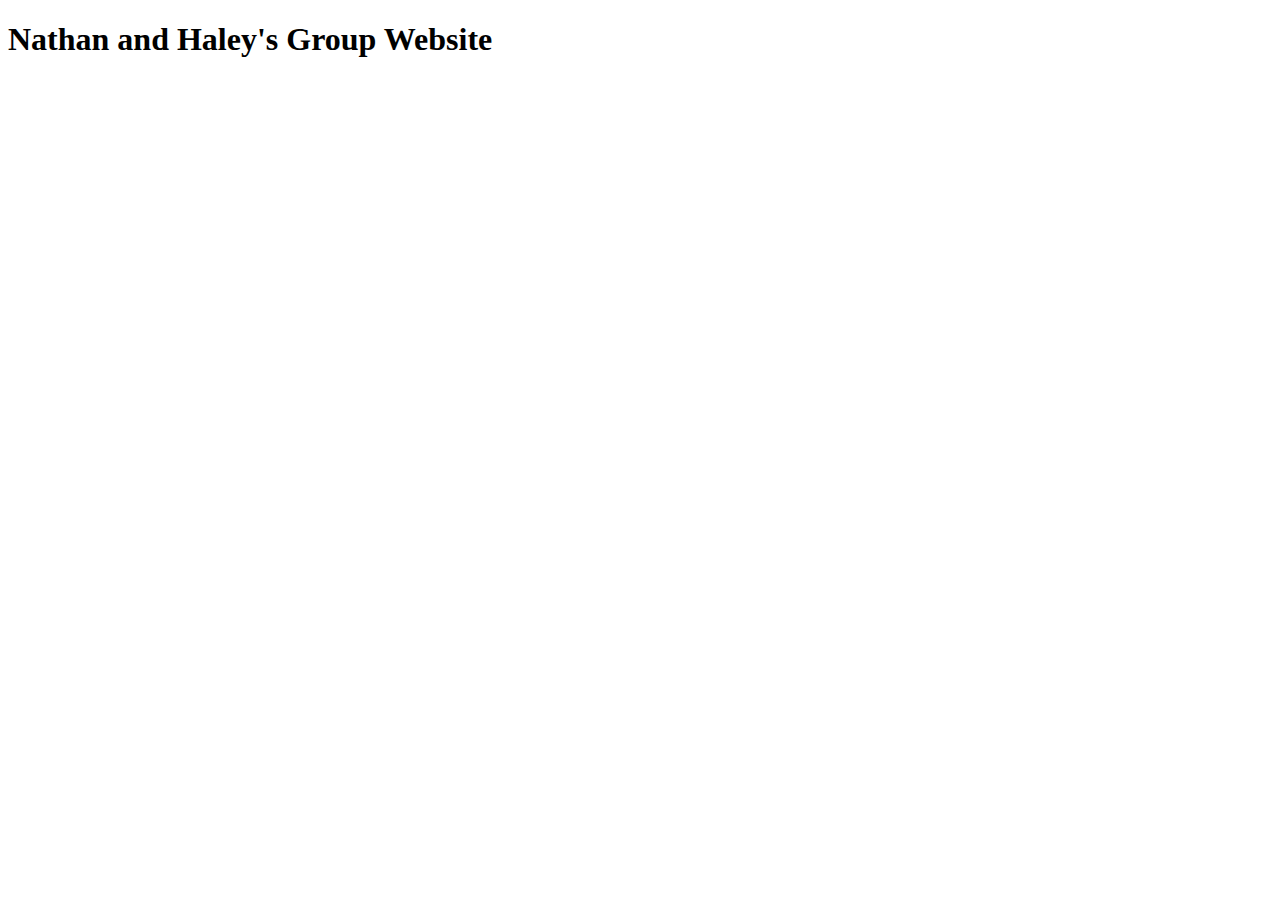
<file: index.html>
<!DOCTYPE html>
<html lang="en">
<head>
    <meta charset="UTF-8">
    <meta http-equiv="X-UA-Compatible" content="IE=edge">
    <meta name="viewport" content="width=device-width, initial-scale=1.0">
    <title>Group Website</title>
</head>
<body>

    <h1>Nathan and Haley's Group Website</h1>

</body>
</html>
</file>
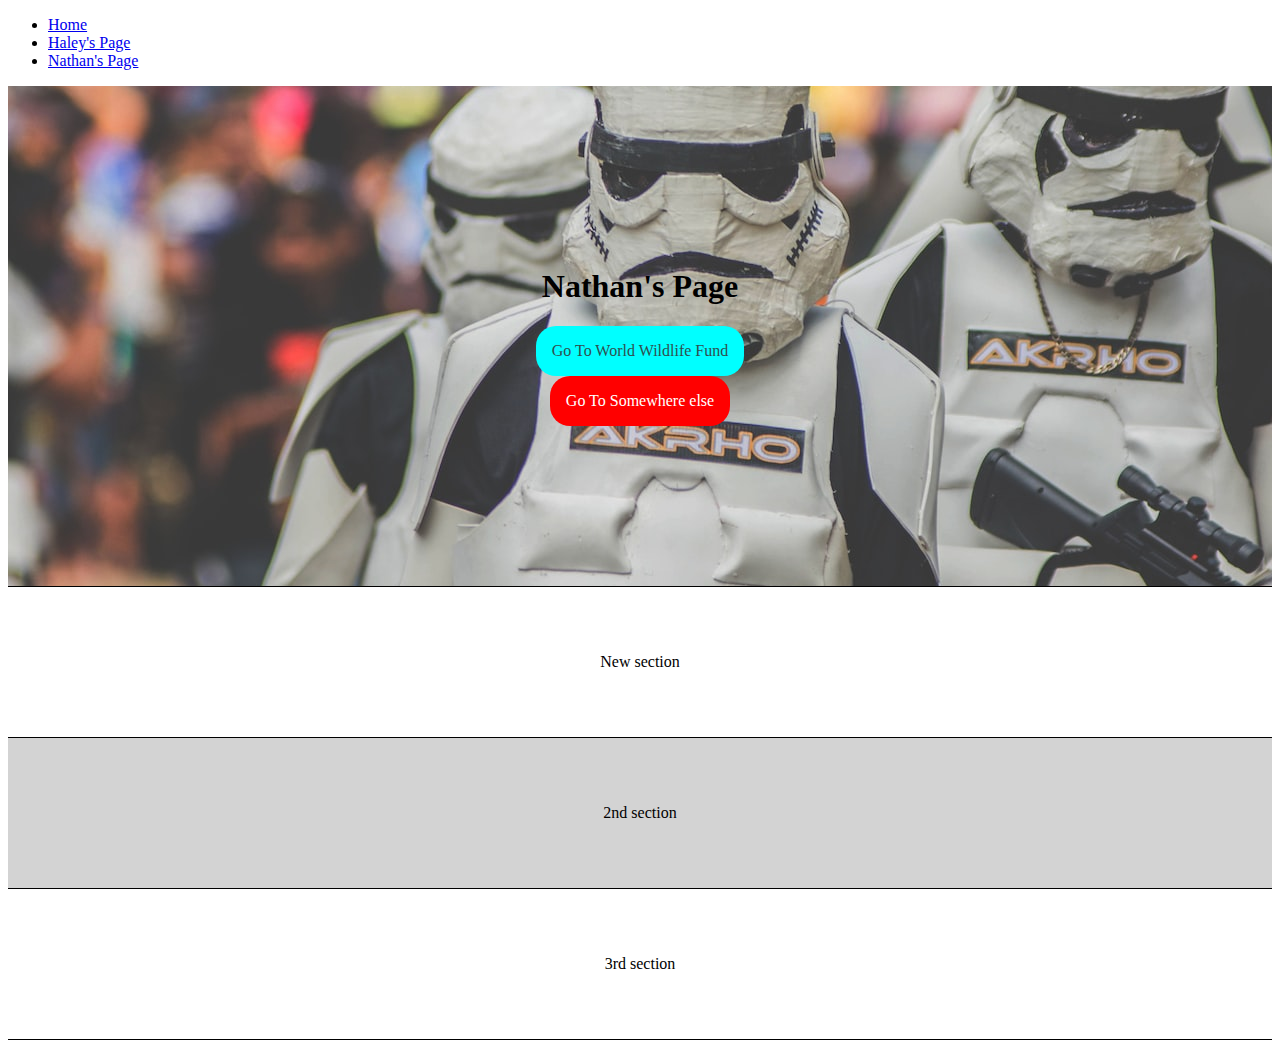
<file: nathan.html>
<!DOCTYPE html>
<html lang="en">
<head>
    <meta charset="UTF-8">
    <meta http-equiv="X-UA-Compatible" content="IE=edge">
    <meta name="viewport" content="width=device-width, initial-scale=1.0">
    <title>Nathan's Page</title>

    <link href="./css/nathan.css" rel="stylesheet">
</head>
<body>
    <header>
        <nav id="main-nav">
            <ul>
                <li><a href="index.html">Home</a></li>
                <li><a href="haley.html">Haley's Page</a></li>
                <li><a href="nathan.html">Nathan's Page</a></li>
            </ul>
        </nav>
    </header>

    <main>
        <section class="hero">
            <h1>Nathan's Page</h1>
            <a class="cta" href="https://www.worldwildlife.org/">Go To World Wildlife Fund</a>
            <a class="cta secondary-cta" href="https://www.worldwildlife.org/">Go To Somewhere else</a>
        </section>

        <section>
            <div>
                <p>New section</p>
            </div>
        </section>
        <section class="light-gray-bg">
            <p>2nd section</p>
        </section>
        <section>
            <p>3rd section</p>
        </section>
    </main>

    <footer></footer>
</body>
</html>
</file>
<file: css/nathan.css>
/* some global styles possibly */
section {
    justify-content: center;
    display: flex;
    flex-flow: column;
    align-items: center;
    padding: 50px 0;
    border-bottom: 1px solid black;
}

.hero {
    height: 400px;
    background-image: url('../images/zany-jadraque-Z4ozeEjUgq8-unsplash.jpg');
    background-color: gray;
    background-position: center;
}

.hero h1 {
    background-color: ;
}

.light-gray-bg {
    background-color: lightgray;
}

.cta {
    background-color: cyan;
    color: darkslategray;
    padding: 1em;
    border-radius: 20px;
    transition: all .3s;
    text-decoration: none;
}

.cta:hover {
    background-color: darkslategray;
    color: cyan;

}

.secondary-cta {
    background-color: red;
    color: white;
}

.secondary-cta:hover {
    color: red;
    background-color: white;
}
/* css for nathan's page only */
</file>
